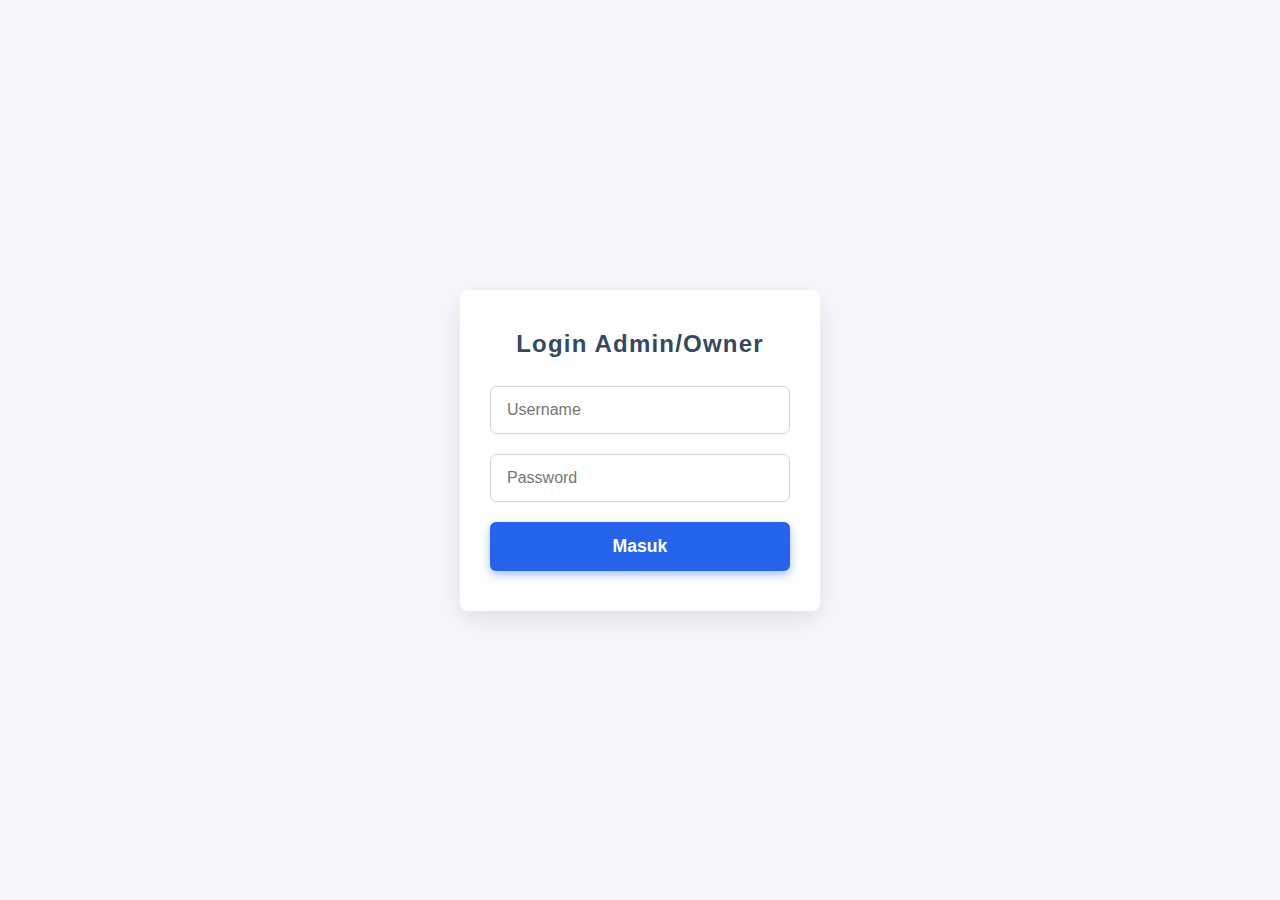
<file: index.html>
<!DOCTYPE html>
<html lang="id">
<head>
  <meta charset="UTF-8" />
  <meta name="viewport" content="width=device-width, initial-scale=1" />
  <title>Login Admin/Owner</title>
  <style>
    /* Reset dasar */
    * {
      margin: 0; padding: 0; box-sizing: border-box;
      font-family: 'Helvetica Neue', Helvetica, Arial, sans-serif;
    }

    body, html {
      height: 100%;
      background: #f5f7fa;
      display: flex;
      justify-content: center;
      align-items: center;
      color: #2c3e50;
    }

    .login-container {
      background: white;
      width: 360px;
      padding: 40px 30px;
      border-radius: 8px;
      box-shadow: 0 8px 24px rgba(0,0,0,0.1);
    }

    .login-container h2 {
      text-align: center;
      font-weight: 700;
      margin-bottom: 28px;
      color: #34495e;
      letter-spacing: 1.2px;
    }

    input[type="text"], input[type="password"] {
      width: 100%;
      padding: 14px 16px;
      margin-bottom: 20px;
      border: 1.8px solid #d1d5db;
      border-radius: 6px;
      font-size: 1rem;
      color: #34495e;
      transition: border-color 0.3s ease;
    }

    input[type="text"]:focus, input[type="password"]:focus {
      outline: none;
      border-color: #2563eb;
      box-shadow: 0 0 6px #93c5fd;
      background-color: #fff;
    }

    button {
      width: 100%;
      padding: 14px 0;
      background-color: #2563eb;
      border: none;
      border-radius: 6px;
      color: white;
      font-weight: 600;
      font-size: 1.1rem;
      cursor: pointer;
      transition: background-color 0.3s ease;
      box-shadow: 0 4px 10px rgba(37, 99, 235, 0.4);
    }

    button:hover {
      background-color: #1e40af;
    }

    button:active {
      background-color: #1b3a97;
      box-shadow: none;
    }

    @media (max-width: 400px) {
      .login-container {
        width: 90%;
        padding: 30px 20px;
      }
    }
  </style>
</head>
<body>
  <div class="login-container">
    <h2>Login Admin/Owner</h2>
    <input type="text" id="username" placeholder="Username" />
    <input type="password" id="password" placeholder="Password" />
    <button onclick="login()">Masuk</button>
  </div>

  <script>
    function login() {
      const username = document.getElementById('username').value.trim();
      const password = document.getElementById('password').value.trim();

      if (!username || !password) {
        alert('Mohon isi username dan password.');
        return;
      }

      // Validasi 3 user dengan password masing-masing
      if (username === 'admin1' && password === 'admin1pass') {
        sessionStorage.setItem('username', username);
        sessionStorage.setItem('role', 'admin');
        alert('Login berhasil sebagai Admin 1!');
        window.location.href = "Categori.html"; // Ganti dengan halaman admin
        return;
      }

      if (username === 'admin2' && password === 'admin2pass') {
        sessionStorage.setItem('username', username);
        sessionStorage.setItem('role', 'admin');
        alert('Login berhasil sebagai Admin 2!');
        window.location.href = "Categori.html"; // Ganti dengan halaman admin
        return;
      }

      if (username === 'owner' && password === 'ownerpass') {
        sessionStorage.setItem('username', username);
        sessionStorage.setItem('role', 'owner');
        alert('Login berhasil sebagai Owner!');
        window.location.href = "Categori.html"; // Ganti dengan halaman owner
        return;
      }

      alert('Username atau password salah.');
    }
  </script>
</body>
</html>
</file>
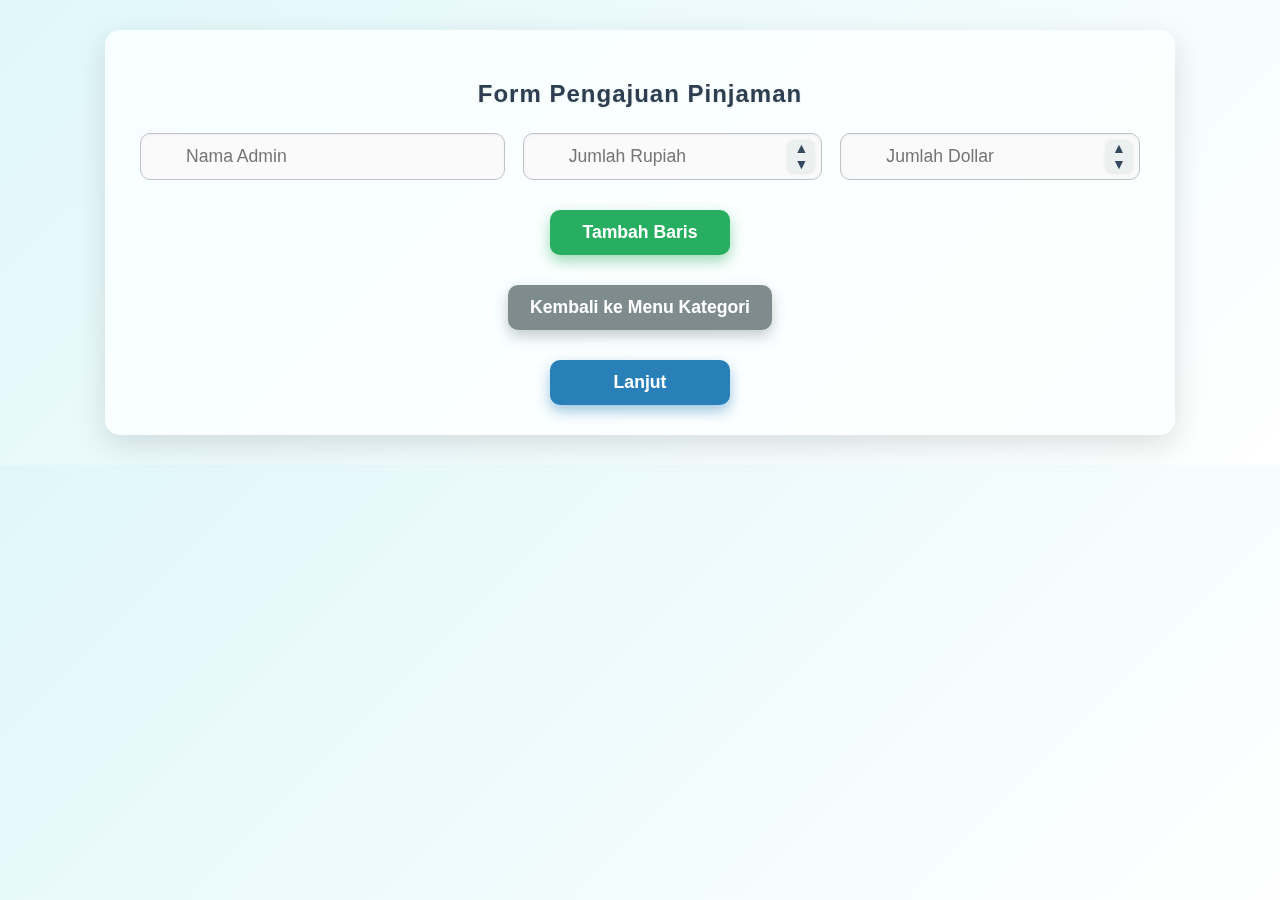
<file: pengajuan.html>
<!DOCTYPE html>
<html lang="id">
<head>
  <meta charset="UTF-8" />
  <meta name="viewport" content="width=device-width, initial-scale=1" />
  <title>Pengajuan Pinjaman</title>
  <style>
body {
  font-family: 'Segoe UI', Tahoma, Geneva, Verdana, sans-serif;
  background: linear-gradient(135deg, #e0f7fa, #fff);
  margin: 0;
  padding: 30px 20px;
  color: #34495e;
}

h2 {
  text-align: center;
  margin-bottom: 25px;
  color: #2c3e50;
  font-weight: 700;
  letter-spacing: 1px;
  text-shadow: 0 1px 3px rgba(0,0,0,0.1);
}

.container {
  max-width: 1000px;
  margin: auto;
  background: #ffffffcc; /* sedikit transparan */
  padding: 30px 35px;
  border-radius: 15px;
  box-shadow: 0 10px 30px rgba(0, 0, 0, 0.12);
  backdrop-filter: saturate(180%) blur(10px);
}

.form-row {
  display: flex;
  gap: 18px;
  margin-bottom: 18px;
  align-items: center;
  flex-wrap: wrap;
}

.form-row input[type="text"],
.form-row input[type="number"] {
  flex-grow: 1;
  padding: 12px 12px 12px 45px;
  border: 1.8px solid #bdc3c7;
  border-radius: 10px;
  font-size: 1.1rem;
  min-width: 0;
  position: relative;
  background-color: #fafafa;
  transition: border-color 0.3s ease, box-shadow 0.3s ease;
  box-shadow: inset 0 1px 3px rgba(0,0,0,0.05);
}

.form-row input[type="text"]:focus,
.form-row input[type="number"]:focus {
  outline: none;
  border-color: #3498db;
  box-shadow: 0 0 8px rgba(52, 152, 219, 0.4);
  background-color: #fff;
}

.currency-wrapper {
  position: relative;
  flex: 1 1 220px;
  min-width: 220px;
}

.currency-prefix {
  position: absolute;
  top: 50%;
  left: 14px;
  transform: translateY(-50%);
  font-weight: 700;
  color: #7f8c8d;
  pointer-events: none;
  font-size: 1.1rem;
  user-select: none;
  font-family: 'Segoe UI', Tahoma, Geneva, Verdana, sans-serif;
}

.currency-input {
  width: 100%;
  box-sizing: border-box;
  padding: 12px 45px 12px 38px;
  font-family: inherit;
  font-size: 1.1rem;
  border: 1.8px solid #bdc3c7;
  border-radius: 10px;
  outline: none;
  background-color: #fafafa;
  transition: border-color 0.3s ease, box-shadow 0.3s ease;
  box-shadow: inset 0 1px 4px rgba(0,0,0,0.06);
}

.currency-input:focus {
  border-color: #2980b9;
  box-shadow: 0 0 10px rgba(41, 128, 185, 0.5);
  background-color: #fff;
}

.step-buttons {
  position: absolute;
  top: 50%;
  right: 8px;
  transform: translateY(-50%);
  display: flex;
  flex-direction: column;
  height: 32px;
  background: #ecf0f1;
  border-radius: 6px;
  box-shadow: 0 1px 4px rgba(0,0,0,0.1);
}

.step-buttons button {
  border: none;
  background: transparent;
  cursor: pointer;
  font-size: 14px;
  line-height: 12px;
  padding: 0;
  width: 26px;
  height: 16px;
  color: #34495e;
  user-select: none;
  display: flex;
  justify-content: center;
  align-items: center;
  transition: color 0.3s, background-color 0.3s;
  border-radius: 4px;
}

.step-buttons button:hover {
  color: #fff;
  background-color: #3498db;
  box-shadow: 0 2px 6px rgba(52, 152, 219, 0.6);
}

/* Styling tombol utama dan tambahan */

button.add-row,
button.btn-primary,
button.btn-secondary {
  padding: 12px 22px;
  border: none;
  border-radius: 10px;
  cursor: pointer;
  display: block;
  margin: 30px auto 0;
  font-size: 1.1rem;
  font-weight: 600;
  min-width: 180px;
  box-shadow: 0 6px 14px rgba(0,0,0,0.15);
  user-select: none;
  transition: background-color 0.35s ease, box-shadow 0.35s ease, transform 0.25s ease;
}

/* Warna tombol tambah baris (hijau) */
button.add-row {
  background-color: #27ae60;
  color: white;
  box-shadow: 0 6px 14px rgba(39, 174, 96, 0.45);
}

button.add-row:hover {
  background-color: #219150;
  box-shadow: 0 10px 20px rgba(33, 145, 80, 0.6);
  transform: translateY(-2px);
}

button.add-row:active {
  transform: translateY(0);
  box-shadow: 0 6px 12px rgba(33, 145, 80, 0.5);
}

/* Warna tombol primary (biru) */
button.btn-primary {
  background-color: #2980b9;
  color: white;
  box-shadow: 0 6px 14px rgba(41, 128, 185, 0.45);
}

button.btn-primary:hover {
  background-color: #1f5f8b;
  box-shadow: 0 10px 20px rgba(31, 95, 139, 0.6);
  transform: translateY(-2px);
}

button.btn-primary:active {
  transform: translateY(0);
  box-shadow: 0 6px 12px rgba(31, 95, 139, 0.5);
}

/* Warna tombol secondary (abu-abu) */
button.btn-secondary {
  background-color: #7f8c8d;
  color: white;
  box-shadow: 0 6px 14px rgba(127, 140, 141, 0.45);
}

button.btn-secondary:hover {
  background-color: #626d70;
  box-shadow: 0 10px 20px rgba(98, 109, 112, 0.6);
  transform: translateY(-2px);
}

button.btn-secondary:active {
  transform: translateY(0);
  box-shadow: 0 6px 12px rgba(98, 109, 112, 0.5);
}

@media (max-width: 768px) {
  .form-row {
    flex-wrap: wrap;
  }
  .currency-wrapper {
    flex: 1 1 100%;
    min-width: auto;
    margin-bottom: 12px;
  }
  .form-row input[type="text"] {
    padding-left: 40px;
  }
}

@media (max-width: 480px) {
  .step-buttons {
    height: 24px;
    right: 6px;
  }
  .step-buttons button {
    width: 22px;
    height: 12px;
    font-size: 13px;
  }
}
  </style>
</head>
<body>

  <div class="container">
    <h2>Form Pengajuan Pinjaman</h2>
    <div id="form-rows-container">
      <div class="form-row">
        <input type="text" placeholder="Nama Admin" />
        <div class="currency-wrapper">
          <span class="currency-prefix">Rp</span>
          <input type="text" class="currency-input" placeholder="Jumlah Rupiah" />
          <div class="step-buttons">
            <button type="button" onclick="stepRupiah(this, 'up')">▲</button>
            <button type="button" onclick="stepRupiah(this, 'down')">▼</button>
          </div>
        </div>
        <div class="currency-wrapper">
          <span class="currency-prefix">$</span>
          <input type="text" class="currency-input" placeholder="Jumlah Dollar" />
          <div class="step-buttons">
            <button type="button" onclick="stepDollar(this, 'up')">▲</button>
            <button type="button" onclick="stepDollar(this, 'down')">▼</button>
          </div>
        </div>
      </div>
    </div>
    <button class="add-row" type="button">Tambah Baris</button>
    <button class="btn-secondary" type="button" onclick="goToCategory()">Kembali ke Menu Kategori</button>
    <button class="btn-primary" type="button" onclick="proceed()">Lanjut</button>
  </div>

<script>
const formRowsContainer = document.getElementById('form-rows-container');
const addRowBtn = document.querySelector('button.add-row');

addRowBtn.addEventListener('click', () => {
  const newRow = document.createElement('div');
  newRow.className = 'form-row';
  newRow.innerHTML = `
    <input type="text" placeholder="Nama Penerima Pinjaman" />
    <div class="currency-wrapper">
      <span class="currency-prefix">Rp</span>
      <input
        class="currency-input"
        type="text"
        placeholder="Minimal 500.000"
        oninput="formatRupiahInput(this)"
        onblur="checkRupiahInput(this)"
      />
      <div class="step-buttons">
        <button type="button" onclick="stepRupiah(this, 'up')">&#9650;</button>
        <button type="button" onclick="stepRupiah(this, 'down')">&#9660;</button>
      </div>
    </div>
    <div class="currency-wrapper">
      <span class="currency-prefix">$</span>
      <input
        class="currency-input"
        type="number"
        placeholder="Minimal 100"
        min="100"
        step="100"
        oninput="validateDollarInput(this)"
      />
      <div class="step-buttons">
        <button type="button" onclick="stepDollar(this, 'up')">&#9650;</button>
        <button type="button" onclick="stepDollar(this, 'down')">&#9660;</button>
      </div>
    </div>
  `;
  formRowsContainer.appendChild(newRow);
});

// Fungsi format Rupiah
function formatRupiahInput(input) {
  let val = input.value.replace(/\D/g, '');
  if (val === '') {
    input.value = '';
    input.style.border = '1px solid #ccc';
    input.title = '';
    return;
  }
  let num = parseInt(val, 10);
  if (num < 500000) {
    input.style.border = '2px solid red';
    input.title = 'Minimal Rp500.000';
  } else {
    input.style.border = '1px solid #ccc';
    input.title = '';
  }
  num = Math.floor(num / 100000) * 100000;
  input.value = formatRupiah(num);
}

function checkRupiahInput(input) {
  let val = input.value.replace(/\D/g, '');
  if (val === '') return;
  let num = parseInt(val, 10);
  if (num < 500000) {
    num = 500000;
  } else {
    num = Math.floor(num / 100000) * 100000;
  }
  input.value = formatRupiah(num);
  input.style.border = '1px solid #ccc';
  input.title = '';
}

function formatRupiah(angka) {
  return angka.toString().replace(/\B(?=(\d{3})+(?!\d))/g, ".");
}

function validateDollarInput(input) {
  let val = input.value;
  if (val === '') {
    input.style.border = '1px solid #ccc';
    input.title = '';
    return;
  }
  let num = parseInt(val, 10);
  if (num < 100) {
    input.style.border = '2px solid red';
    input.title = 'Minimal $100';
  } else if (num % 100 !== 0) {
    input.style.border = '2px solid red';
    input.title = 'Harus kelipatan 100';
  } else {
    input.style.border = '1px solid #ccc';
    input.title = '';
  }
}

function stepRupiah(button, direction) {
  const input = button.closest('.currency-wrapper').querySelector('.currency-input');
  let val = input.value.replace(/\D/g, '');
  let num = val ? parseInt(val, 10) : 500000;
  if (direction === 'up') {
    num += 100000;
  } else {
    num -= 100000;
    if (num < 500000) num = 500000;
  }
  input.value = formatRupiah(num);
  input.style.border = '1px solid #ccc';
  input.title = '';
}

function stepDollar(button, direction) {
  const input = button.closest('.currency-wrapper').querySelector('.currency-input');
  let val = input.value;
  let num = val ? parseInt(val, 10) : 100;
  if (direction === 'up') {
    num += 100;
  } else {
    num -= 100;
    if (num < 100) num = 100;
  }
  input.value = num;
  validateDollarInput(input);
}

// Fungsi navigasi ke kategori
function goToCategory() {
  window.location.href = "Categori.html";
}

// Fungsi lanjut proses dan buka WhatsApp dengan pesan otomatis + validasi wajib isi nama dan pinjaman
function proceed() {
  const rows = document.querySelectorAll('#form-rows-container .form-row');
  if (rows.length === 0) {
    alert("Tidak ada data yang diisi.");
    return;
  }

  // Ambil data admin (baris 1)
  const adminRow = rows[0];
  const adminName = adminRow.querySelector('input[type="text"]').value.trim();
  const adminRupiahInput = adminRow.querySelector('.currency-wrapper:nth-child(2) .currency-input');
  const adminDollarInput = adminRow.querySelector('.currency-wrapper:nth-child(3) .currency-input');

  const adminRupiahNum = parseInt(adminRupiahInput.value.replace(/\D/g, '')) || 0;
  const adminDollarNum = parseInt(adminDollarInput.value) || 0;

  if (!adminName) {
    alert("Nama admin (penerima modal) wajib diisi.");
    adminRow.querySelector('input[type="text"]').focus();
    return;
  }
  if (adminRupiahNum < 500000 && adminDollarNum < 100) {
    alert("Modal admin harus minimal Rp500.000 atau $100.");
    if (adminRupiahNum < 500000) {
      adminRupiahInput.focus();
    } else {
      adminDollarInput.focus();
    }
    return;
  }

  // Buat teks modal admin yang sesuai, cek rupiah dan dollar
  let modalAdminText = "";
  if (adminRupiahNum > 0 && adminDollarNum > 0) {
    modalAdminText = `Rp ${adminRupiahInput.value} dan $${adminDollarInput.value}`;
  } else if (adminRupiahNum > 0) {
    modalAdminText = `Rp ${adminRupiahInput.value}`;
  } else if (adminDollarNum > 0) {
    modalAdminText = `$${adminDollarInput.value}`;
  }

  let pesan = `*Pemberitahuan Mengajukan Modal*\n\nADMIN *${adminName}* mengajukan modal sebesar ${modalAdminText}.\nModal ini akan disalurkan kepada peminjam-peminjam berikut:\n\n`;

  // Validasi dan ambil data peminjam mulai dari index 1
  for (let i = 1; i < rows.length; i++) {
    const row = rows[i];
    const nama = row.querySelector('input[type="text"]').value.trim();
    const rupiahInput = row.querySelector('.currency-wrapper:nth-child(2) .currency-input');
    const dollarInput = row.querySelector('.currency-wrapper:nth-child(3) .currency-input');

    const rupiahNum = parseInt(rupiahInput.value.replace(/\D/g, '')) || 0;
    const dollarNum = parseInt(dollarInput.value) || 0;

    if (!nama) {
      alert(`Nama peminjam ke-${i} wajib diisi.`);
      row.querySelector('input[type="text"]').focus();
      return;
    }
    if (rupiahNum < 500000 && dollarNum < 100) {
      alert(`Jumlah pinjaman peminjam ke-${i} harus minimal Rp500.000 atau $100.`);
      if (rupiahNum < 500000) {
        rupiahInput.focus();
      } else {
        dollarInput.focus();
      }
      return;
    }

    // Buat teks pinjaman sesuai kondisi
    let pinjamanText = "";
    if (rupiahNum > 0 && dollarNum > 0) {
      pinjamanText = `Rp ${rupiahInput.value} dan $${dollarInput.value}`;
    } else if (rupiahNum > 0) {
      pinjamanText = `Rp ${rupiahInput.value}`;
    } else if (dollarNum > 0) {
      pinjamanText = `$${dollarInput.value}`;
    }

    pesan += `Peminjam ${i}:\n`;
    pesan += `- Nama: ${nama}\n`;
    pesan += `- Pinjaman: ${pinjamanText}\n\n`;
  }

  const nomorWA = "6281234567890"; // Ganti dengan nomor WhatsApp tujuan
  const pesanWA = encodeURIComponent(pesan);
  const urlWA = `https://wa.me/${nomorWA}?text=${pesanWA}`;

  window.open(urlWA, '_blank');
}
</script>
</body>
</html>
</file>
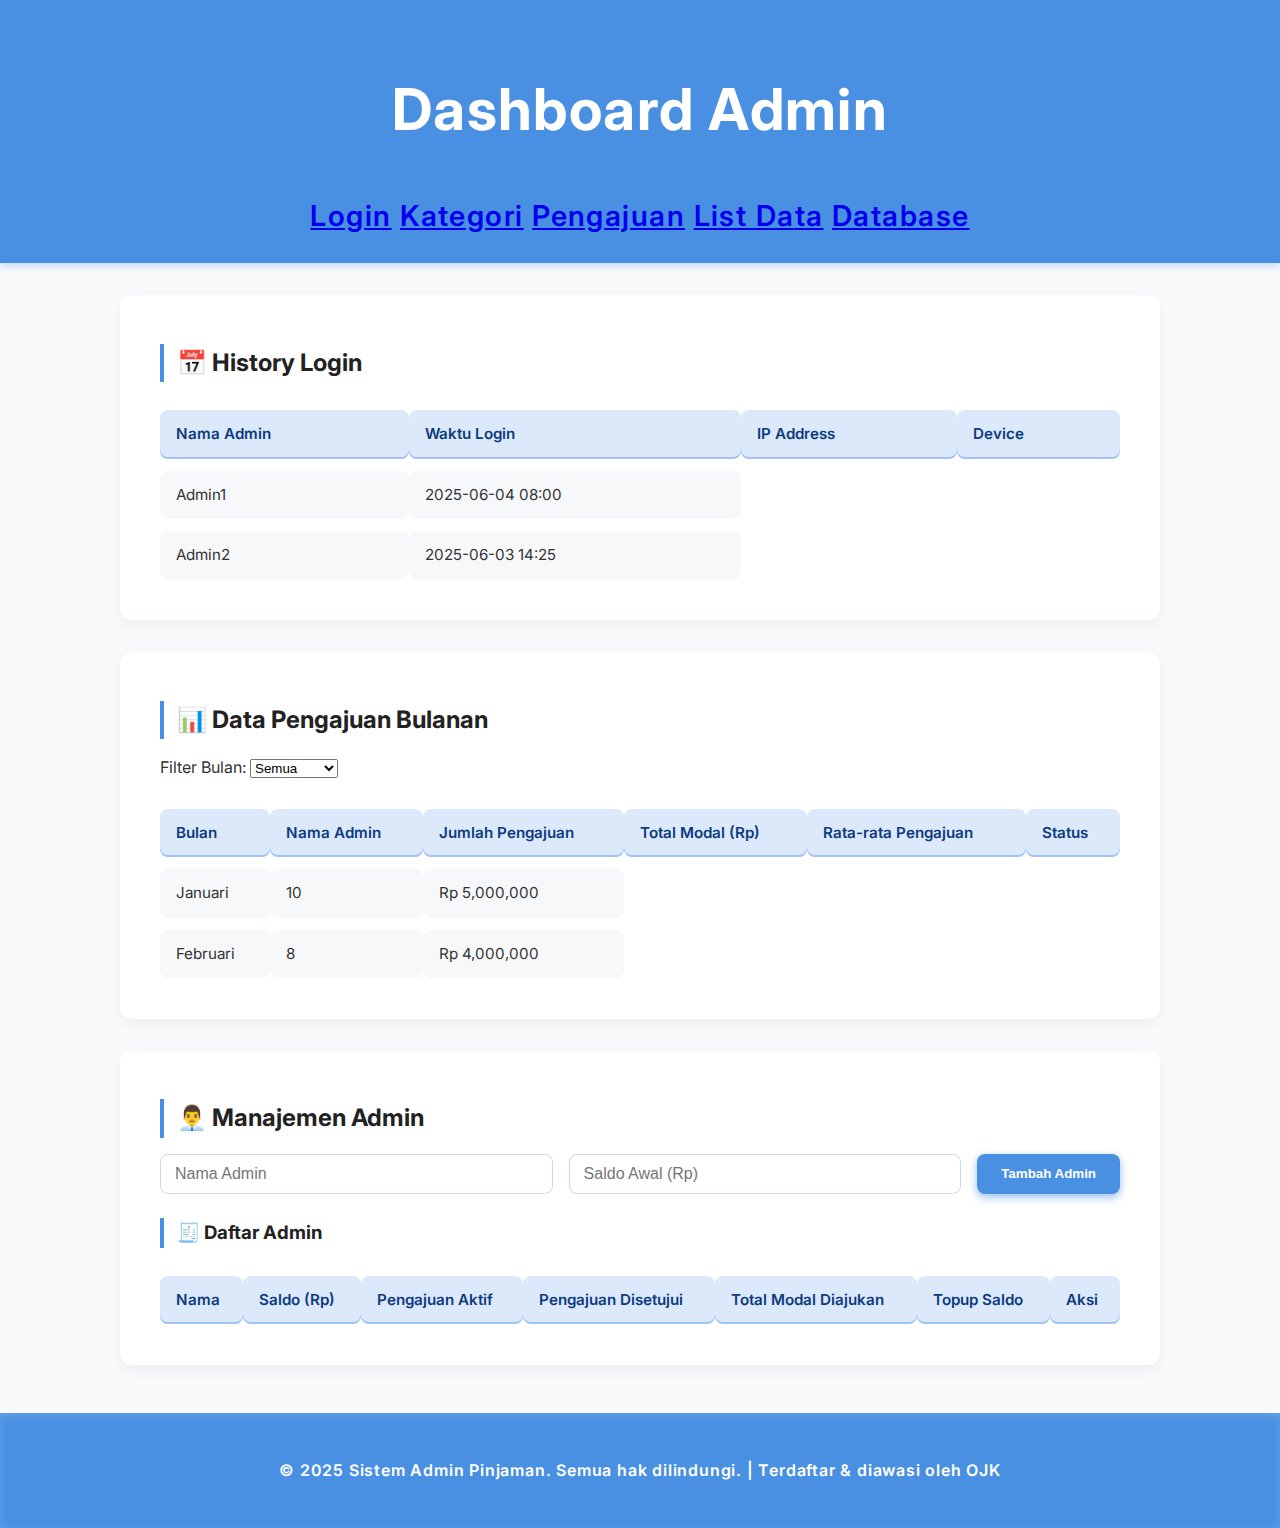
<file: html/database.html>
<!-- File: database.html -->
<!DOCTYPE html>
<html lang="en">
<head>
  <meta charset="UTF-8" />
  <meta name="viewport" content="width=device-width, initial-scale=1.0" />
  <title>Dashboard Admin</title>
  <link rel="stylesheet" href="../css/database.css" />
  <script src="../js/database.js" defer></script>
</head>
<body>
  <header>
    <div class="header-container">
      <h1>Dashboard Admin</h1>
      <nav>
        <a href="login.html">Login</a>
        <a href="Categori.html">Kategori</a>
        <a href="pengajuan.html">Pengajuan</a>
        <a href="listdata.html">List Data</a>
        <a href="database.html" class="active">Database</a>
      </nav>
    </div>
  </header>

  <main>
    <!-- History Login Section -->
    <section class="history-login">
      <h2>📅 History Login</h2>
      <table id="loginTable">
        <thead>
          <tr><th>Nama Admin</th><th>Waktu Login</th><th>IP Address</th><th>Device</th></tr>
        </thead>
        <tbody>
          <!-- Diisi oleh JS -->
        </tbody>
      </table>
    </section>

    <!-- Pengajuan Bulanan Section -->
    <section class="pengajuan-bulanan">
      <h2>📊 Data Pengajuan Bulanan</h2>
      <div class="filter-bar">
        <label for="filterMonth">Filter Bulan:</label>
        <select id="filterMonth">
          <option value="all">Semua</option>
          <option value="01">Januari</option>
          <option value="02">Februari</option>
          <option value="03">Maret</option>
          <option value="04">April</option>
          <option value="05">Mei</option>
          <option value="06">Juni</option>
          <option value="07">Juli</option>
          <option value="08">Agustus</option>
          <option value="09">September</option>
          <option value="10">Oktober</option>
          <option value="11">November</option>
          <option value="12">Desember</option>
        </select>
      </div>
      <table id="pengajuanTable">
        <thead>
          <tr>
            <th>Bulan</th>
            <th>Nama Admin</th>
            <th>Jumlah Pengajuan</th>
            <th>Total Modal (Rp)</th>
            <th>Rata-rata Pengajuan</th>
            <th>Status</th>
          </tr>
        </thead>
        <tbody>
          <!-- Diisi oleh JS -->
        </tbody>
      </table>
    </section>

    <!-- Admin Management Section -->
    <section class="admin-tools">
      <h2>👨‍💼 Manajemen Admin</h2>

      <form id="adminForm">
        <input type="text" id="adminName" placeholder="Nama Admin" required />
        <input type="number" id="adminSaldo" placeholder="Saldo Awal (Rp)" required />
        <button type="submit">Tambah Admin</button>
      </form>

      <h3>🧾 Daftar Admin</h3>
      <table id="adminTable">
        <thead>
          <tr>
            <th>Nama</th>
            <th>Saldo (Rp)</th>
            <th>Pengajuan Aktif</th>
            <th>Pengajuan Disetujui</th>
            <th>Total Modal Diajukan</th>
            <th>Topup Saldo</th>
            <th>Aksi</th>
          </tr>
        </thead>
        <tbody>
          <!-- Diisi oleh JS -->
        </tbody>
      </table>
    </section>
  </main>

  <footer>
    <p>&copy; 2025 Sistem Admin Pinjaman. Semua hak dilindungi. | Terdaftar & diawasi oleh OJK</p>
  </footer>
</body>
</html>
</file>
<file: css/database.css>
/* File: database.css */

@import url('https://fonts.googleapis.com/css2?family=Inter:wght@400;600&display=swap');

body {
  font-family: 'Inter', sans-serif;
  background: #f9fafb;
  color: #333;
  margin: 0;
  padding: 0;
  line-height: 1.6;
}

header {
  background: #4a90e2;
  color: #fff;
  padding: 1.5rem 2rem;
  text-align: center;
  box-shadow: 0 2px 8px rgba(74,144,226,0.4);
  font-weight: 600;
  font-size: 1.8rem;
  letter-spacing: 0.05em;
}

section {
  background: #fff;
  max-width: 960px;
  margin: 2rem auto;
  padding: 1.8rem 2.5rem;
  border-radius: 12px;
  box-shadow: 0 6px 15px rgb(0 0 0 / 0.05);
  transition: box-shadow 0.3s ease;
}

section:hover {
  box-shadow: 0 8px 25px rgb(0 0 0 / 0.1);
}

h2, h3 {
  margin-bottom: 1rem;
  font-weight: 700;
  color: #222;
  border-left: 4px solid #4a90e2;
  padding-left: 0.8rem;
  user-select: none;
}

table {
  width: 100%;
  border-collapse: separate;
  border-spacing: 0 12px;
  margin-top: 1rem;
  font-size: 0.95rem;
}

th, td {
  background: #f6f8fa;
  padding: 12px 16px;
  text-align: left;
  border-radius: 8px;
}

th {
  background: #dbe9fb;
  font-weight: 600;
  color: #0e3a80;
  box-shadow: inset 0 -2px 0 #a3c2f7;
}

tbody tr:hover td {
  background-color: #e3f0ff;
  cursor: default;
}

form {
  display: flex;
  gap: 1rem;
  flex-wrap: wrap;
  margin-bottom: 1.5rem;
}

form input[type="text"],
form input[type="number"] {
  flex: 1 1 200px;
  padding: 10px 14px;
  border: 1.8px solid #ccd7e8;
  border-radius: 8px;
  font-size: 1rem;
  transition: border-color 0.3s ease;
}

form input[type="text"]:focus,
form input[type="number"]:focus {
  border-color: #4a90e2;
  outline: none;
  box-shadow: 0 0 6px #4a90e2aa;
}

form button {
  background: #4a90e2;
  color: #fff;
  padding: 12px 24px;
  border: none;
  border-radius: 8px;
  font-weight: 600;
  cursor: pointer;
  transition: background-color 0.25s ease;
  flex-shrink: 0;
  box-shadow: 0 3px 8px rgb(74 144 226 / 0.6);
}

form button:hover {
  background-color: #357abd;
  box-shadow: 0 5px 12px rgb(53 122 189 / 0.75);
}

input.admin-name {
  background: #fff;
  border: 1.5px solid #ccc;
  border-radius: 6px;
  padding: 6px 10px;
  font-weight: 600;
  transition: border-color 0.25s ease;
  width: 100%;
}

input.admin-name:focus {
  border-color: #4a90e2;
  outline: none;
  box-shadow: 0 0 5px #4a90e2aa;
}

button.topup-btn {
  background: #28a745;
  color: white;
  border: none;
  border-radius: 8px;
  padding: 8px 18px;
  font-weight: 600;
  cursor: pointer;
  transition: background-color 0.3s ease;
  box-shadow: 0 3px 8px rgb(40 167 69 / 0.5);
}

button.topup-btn:hover {
  background-color: #218838;
  box-shadow: 0 5px 12px rgb(33 136 56 / 0.7);
}

footer {
  text-align: center;
  padding: 1.8rem 0;
  background: #4a90e2;
  color: #fff;
  font-weight: 600;
  letter-spacing: 0.05em;
  margin-top: 3rem;
  user-select: none;
  box-shadow: inset 0 3px 8px rgb(255 255 255 / 0.15);
}

/* Responsive */
@media (max-width: 640px) {
  section {
    margin: 1rem 1rem;
    padding: 1.3rem 1.5rem;
  }

  form {
    flex-direction: column;
  }

  form input,
  form button {
    width: 100%;
  }

  table,
  thead,
  tbody,
  th,
  td,
  tr {
    display: block;
  }

  thead tr {
    display: none;
  }

  tbody tr {
    margin-bottom: 1rem;
    border-radius: 12px;
    background: #f6f8fa;
    box-shadow: 0 2px 6px rgb(0 0 0 / 0.05);
    padding: 1rem;
  }

  tbody td {
    padding-left: 50%;
    position: relative;
    text-align: left;
    border: none;
  }

  tbody td::before {
    position: absolute;
    top: 12px;
    left: 16px;
    width: 45%;
    white-space: nowrap;
    font-weight: 600;
    color: #4a90e2;
  }

  tbody td:nth-of-type(1)::before { content: attr(data-label-name); }
  tbody td:nth-of-type(2)::before { content: attr(data-label-saldo); }
  tbody td:nth-of-type(3)::before { content: attr(data-label-action); }
}
</file>
